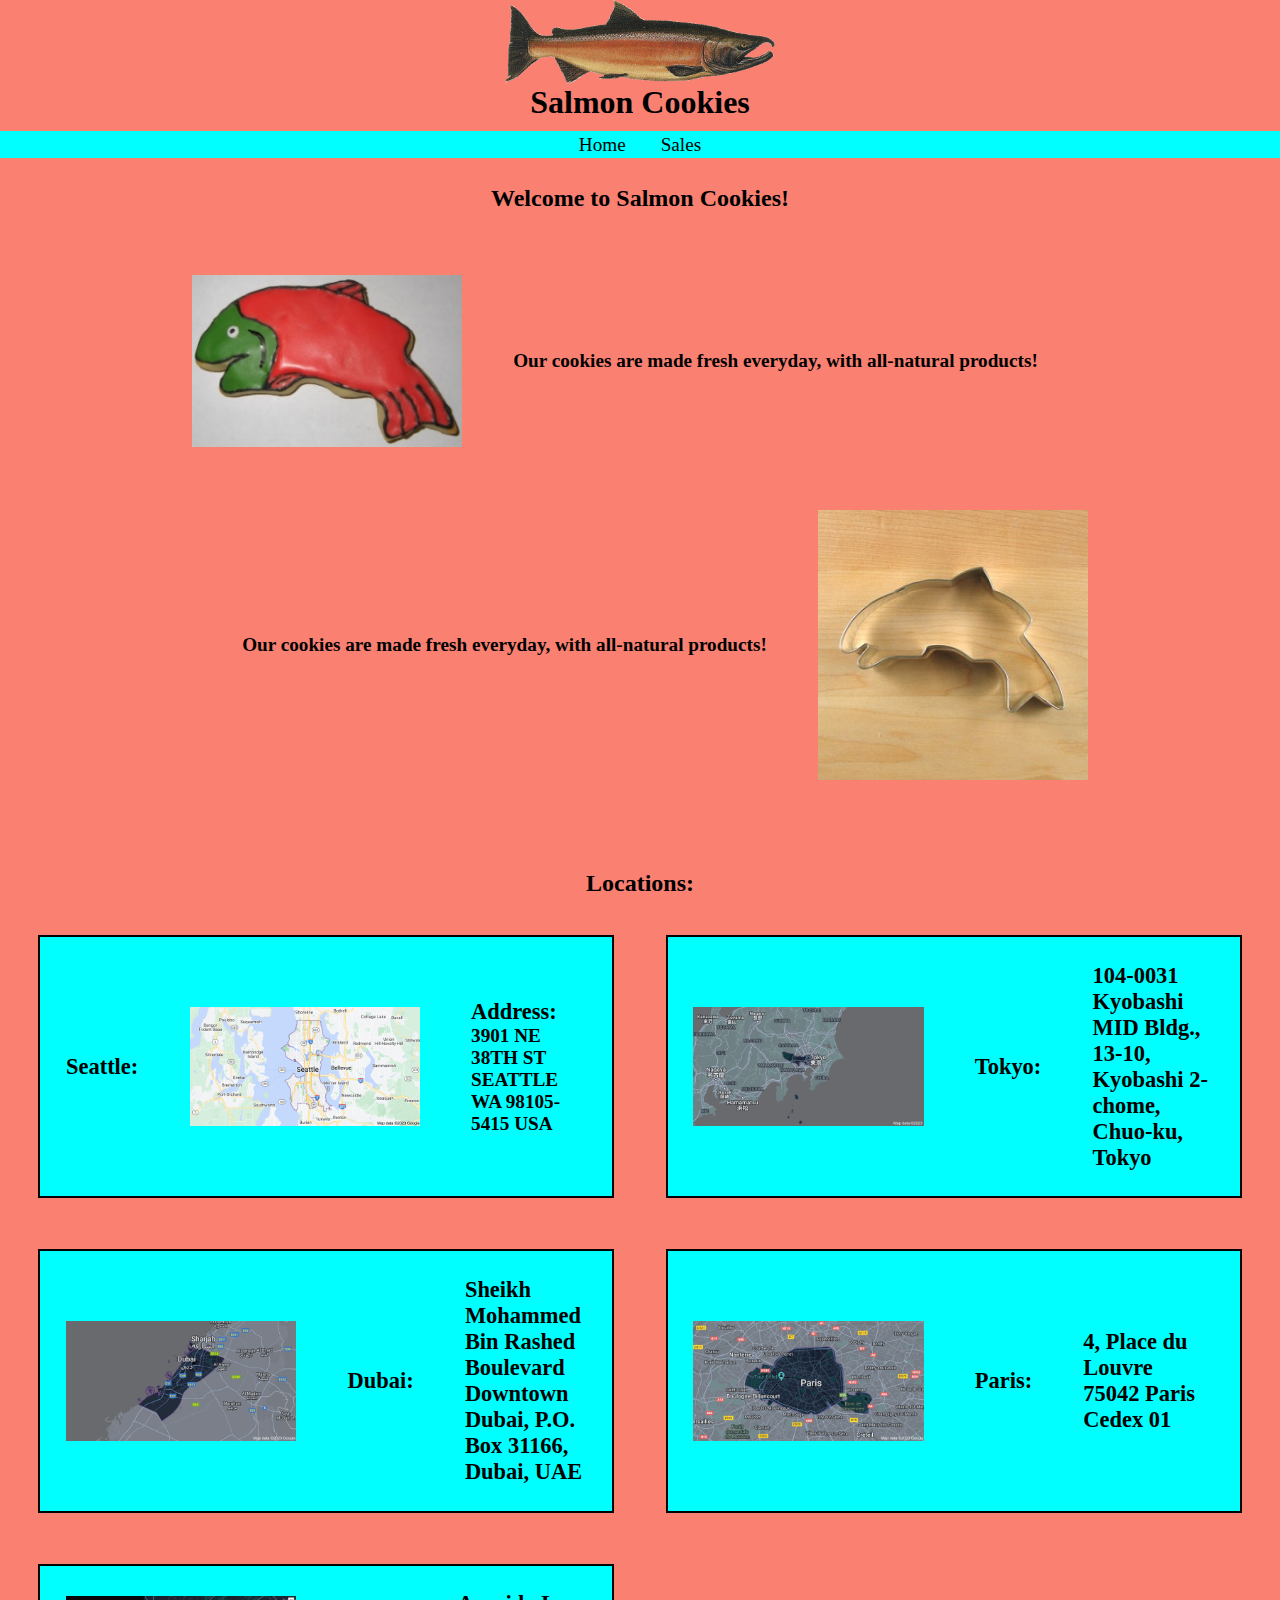
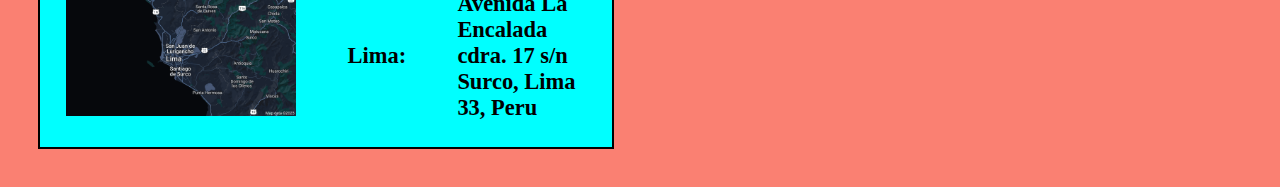
<file: index.html>
<!DOCTYPE html>
<html lang="en">
  <head>
    <meta charset="UTF-8" />
    <meta http-equiv="X-UA-Compatible" content="IE=edge" />
    <meta name="viewport" content="width=device-width, initial-scale=1.0" />
    <link rel="preconnect" href="https://fonts.googleapis.com" />
    <link rel="preconnect" href="https://fonts.gstatic.com" crossorigin />
    <link
      href="https://fonts.googleapis.com/css2?family=Poppins:wght@100;200;300;400;500;600;700;800;900&family=Raleway:wght@100;200;300;400;500;600;700;800;900&display=swap"
      rel="stylesheet"
    />
    <link rel="stylesheet" href="style.css" />
    <title>Document</title>
  </head>
  <body>
    <div class="header">
      <img src="img/salmon.png" alt="" />
      <h1 class="store-name">Salmon Cookies</h1>
    </div>
    <div class="nav-bar">
      <nav>
        <a href="index.html">Home</a>
        <a href="sales.html">Sales</a>
      </nav>
    </div>
    <div class="store-body">
      <h2>Welcome to Salmon Cookies!</h2>
      <div class="intro-1 info display left">
        <img src="img/frosted-cookie.jpg" alt="" />
        <p>Our cookies are made fresh everyday, with all-natural products!</p>
      </div>
      <div class="intro-2 info display right">
        <p>Our cookies are made fresh everyday, with all-natural products!</p>
        <img src="img/cutter.jpeg" alt="" />
      </div>
      <br />
      <br />
      <br />
      <br />
      <br />
      <h2>Locations:</h2>
      <div class="locations">
        <div class="seattle info display location-div">
          <h3>Seattle:</h3>
          <img src="img/seattle-map.png" alt="" />
          <div class="address location-info">
            <h3>Address:</h3>
            <h4>3901 NE 38TH ST SEATTLE WA 98105-5415 USA</h4>
          </div>
          <!-- <div class="hours">
            <h3>Hours:</h3>
            <h4>0800-1900</h4>
          </div> -->
        </div>
        <div class="tokyo info display location-div">
          <img src="img/tokyo-map.png" alt="" />
          <h3>Tokyo:</h3>
          <h3>
            104-0031 Kyobashi MID Bldg., 13-10, Kyobashi 2-chome, Chuo-ku, Tokyo
          </h3>
        </div>
        <div class="dubai info display location-div">
          <img src="img/dubai-map.png" alt="" />
          <h3>Dubai:</h3>
          <h3>
            Sheikh Mohammed Bin Rashed Boulevard Downtown Dubai, P.O. Box 31166,
            Dubai, UAE
          </h3>
        </div>
        <div class="paris info display location-div">
          <img src="img/paris-map.png" alt="" />
          <h3>Paris:</h3>
          <h3>4, Place du Louvre 75042 Paris Cedex 01</h3>
        </div>
        <div class="lima info display location-div">
          <img src="img/lima-map.png" alt="" />
          <h3>Lima:</h3>
          <h3>Avenida La Encalada cdra. 17 s/n Surco, Lima 33, Peru</h3>
        </div>
      </div>
    </div>
    <script src="app.js"></script>
  </body>
</html>
</file>
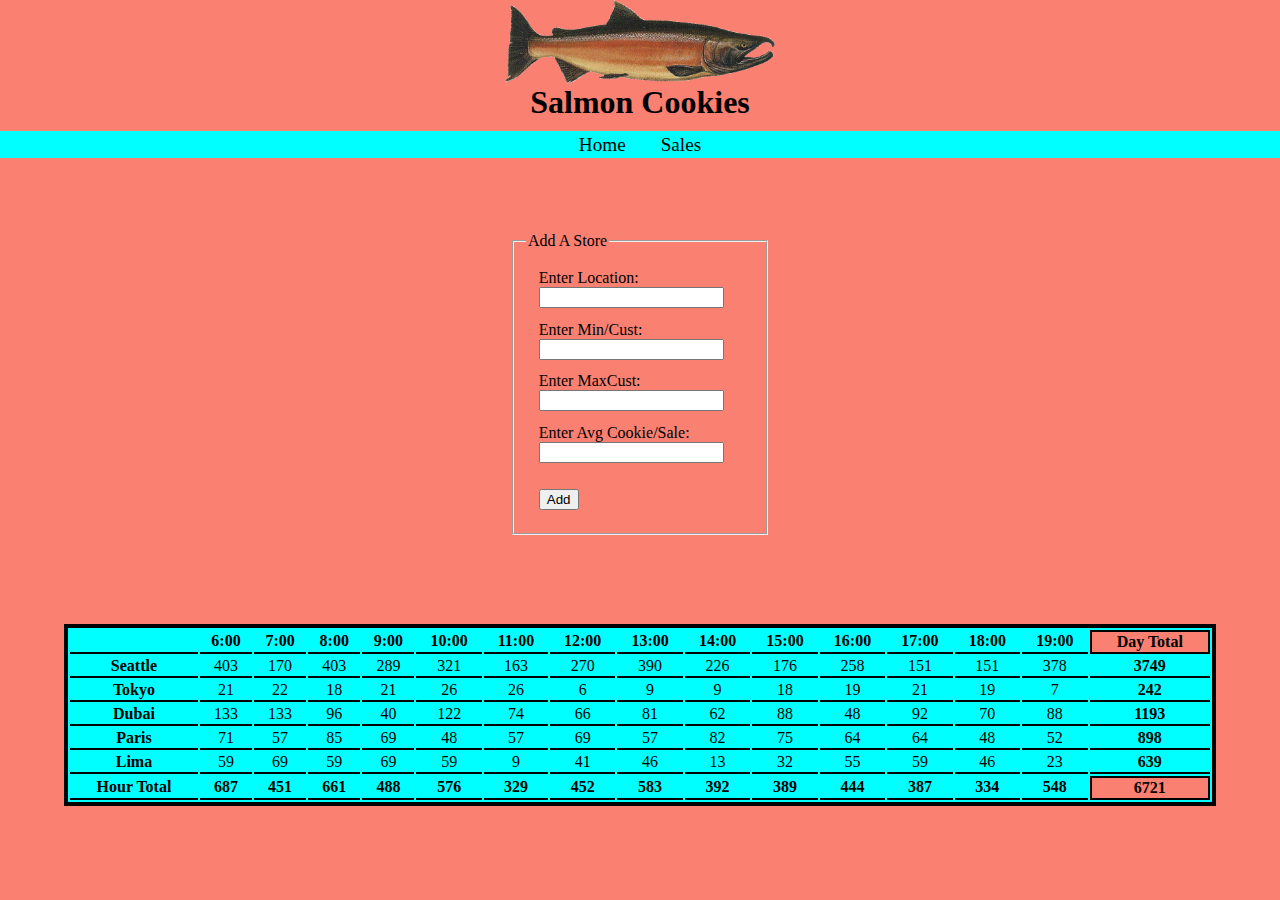
<file: sales.html>
<!DOCTYPE html>
<html lang="en">
  <head>
    <meta charset="UTF-8" />
    <meta http-equiv="X-UA-Compatible" content="IE=edge" />
    <meta name="viewport" content="width=device-width, initial-scale=1.0" />
    <link rel="preconnect" href="https://fonts.googleapis.com" />
    <link rel="preconnect" href="https://fonts.gstatic.com" crossorigin />
    <link
      href="https://fonts.googleapis.com/css2?family=Poppins:wght@100;200;300;400;500;600;700;800;900&family=Raleway:wght@100;200;300;400;500;600;700;800;900&display=swap"
      rel="stylesheet"
    />
    <link rel="stylesheet" href="style.css" />
    <title>Document</title>
  </head>
  <body>
    <div class="header">
      <img src="img/salmon.png" alt="" />
      <h1 class="store-name">Salmon Cookies</h1>
    </div>
    <div class="nav-bar">
      <nav>
        <a href="index.html">Home</a>
        <a href="sales.html">Sales</a>
      </nav>
    </div>
    <div class="sales">
      <div class="store-form-div">
        <form action="" class="store-form">
          <fieldset>
            <legend>Add A Store</legend>

            <div class="form-location form-input">
              <label for="location">Enter Location: </label>
              <input id="location" type="text" name="location" />
            </div>
            <div class="min form-input">
              <label for="min-input">Enter Min/Cust: </label>
              <input id="min-input" type="number" name="min-input" />
            </div>
            <div class="max form-input">
              <label for="max-input">Enter MaxCust: </label>
              <input id="max-input" type="text" name="max-input" />
            </div>
            <div class="avg form-input">
              <label for="avg-input">Enter Avg Cookie/Sale: </label>
              <input id="avg-input" type="text" name="avg-input" />
            </div>
            <button type="submit" value="Add" class="form-input form-button">
              Add
            </button>
          </fieldset>
        </form>
      </div>
    </div>
    <div class="store"></div>
    <script src="app.js"></script>
  </body>
</html>
</file>
<file: style.css>
* {
  box-sizing: border-box;
  outline: 0;
  margin: 0;
}

body {
  background-color: salmon;
}

img {
  width: 30vh;
}

.header {
  display: flex;
  justify-content: center;
  align-items: center;
  flex-direction: column;
}

.nav-bar {
  background-color: aqua;
  margin: 10px 0 10px 0;
  height: 3vh;
  display: flex;
  justify-content: center;
  align-items: center;
}

nav {
  /* border: 2px solid black; */
  width: 15vw;
  display: flex;
  justify-content: space-evenly;
}

a {
  text-decoration: none;
  color: black;
  font-size: larger;
  font-weight: 500;
}

a:hover {
  text-decoration: underline;
  color: salmon;
}

.salmon-table {
  width: 90vw;
  border: 4px solid black;
  text-align: center;
  margin: auto;
  background-color: aqua;
}

.table-head-total,
.hourly-total-head,
.overall-total {
  border: 2px solid black;
  background-color: salmon;
}

td,
th {
  border-bottom: 2px solid black;
}

.store-body {
  margin-top: 3vh;
}

h2 {
  text-align: center;
}

.display {
  display: flex;
  gap: 4vw;
  margin-top: 7vh;
  align-items: center;
}

.left {
  margin-left: 15vw;
}
.right {
  margin-right: 15vw;
  justify-content: right;
}

.info {
  font-size: larger;
  font-weight: 600;
}

.locations {
  display: flex;
  flex-wrap: wrap;
  margin: 1vw;
}

.location-div {
  border: 2px solid black;
  padding: 2vw;
  width: 45vw;
  background-color: aqua;
  margin: 2vw;
  /* display: flex;
  flex-direction: column; */
}

.locations img {
  width: 18vw;
}

.locaion-info {
  /* display: flex;
  flex-direction: column; */
}

.store-form {
  display: flex;
  flex-direction: column;
  width: 20vw;
  justify-content: center;
}

.store-form-div {
  display: flex;
  justify-content: center;
  margin: 5vw 0 7vw 0;
  /* border: 2px solid black; */
  width: 30vw;
}

.form-input {
  margin: 1vw;
}

.sales {
  display: flex;
  justify-content: center;
}
</file>
